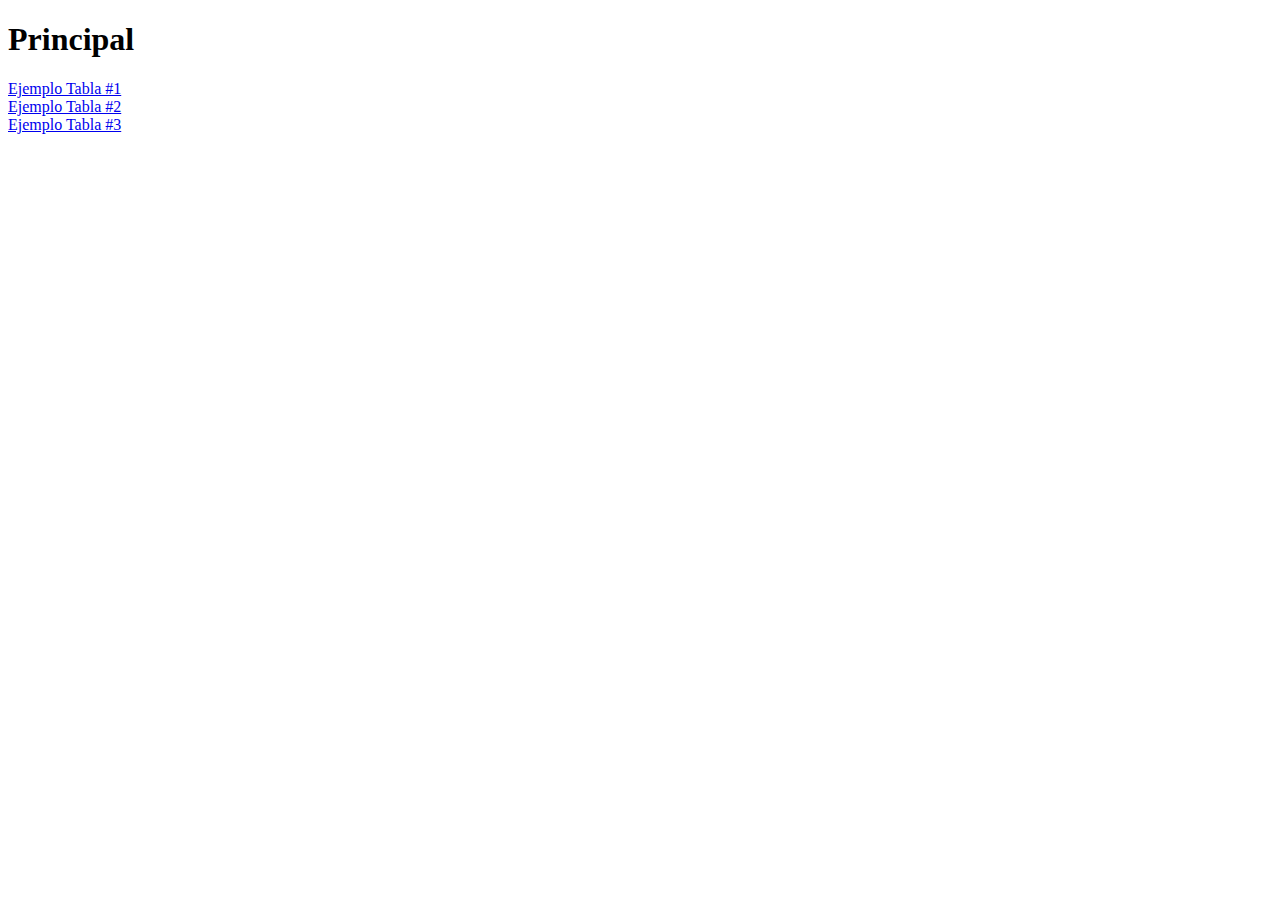
<file: index.html>
<!DOCTYPE html>
<html lang="es">
<head>
    <meta charset="UTF-8">
    <meta name="viewport" content="width=device-width, initial-scale=1.0">
    <link rel="stylesheet" href="css/styles1.css">
    <title>Principal</title>
</head>
<body>
    <h1>Principal</h1>
    <a href="html/ejercicio1.html">Ejemplo Tabla #1</a>
    <a href="html/ejercicio2.html">Ejemplo Tabla #2</a>
    <a href="html/ejercicio3.html">Ejemplo Tabla #3</a>
</body>
</html>
</file>
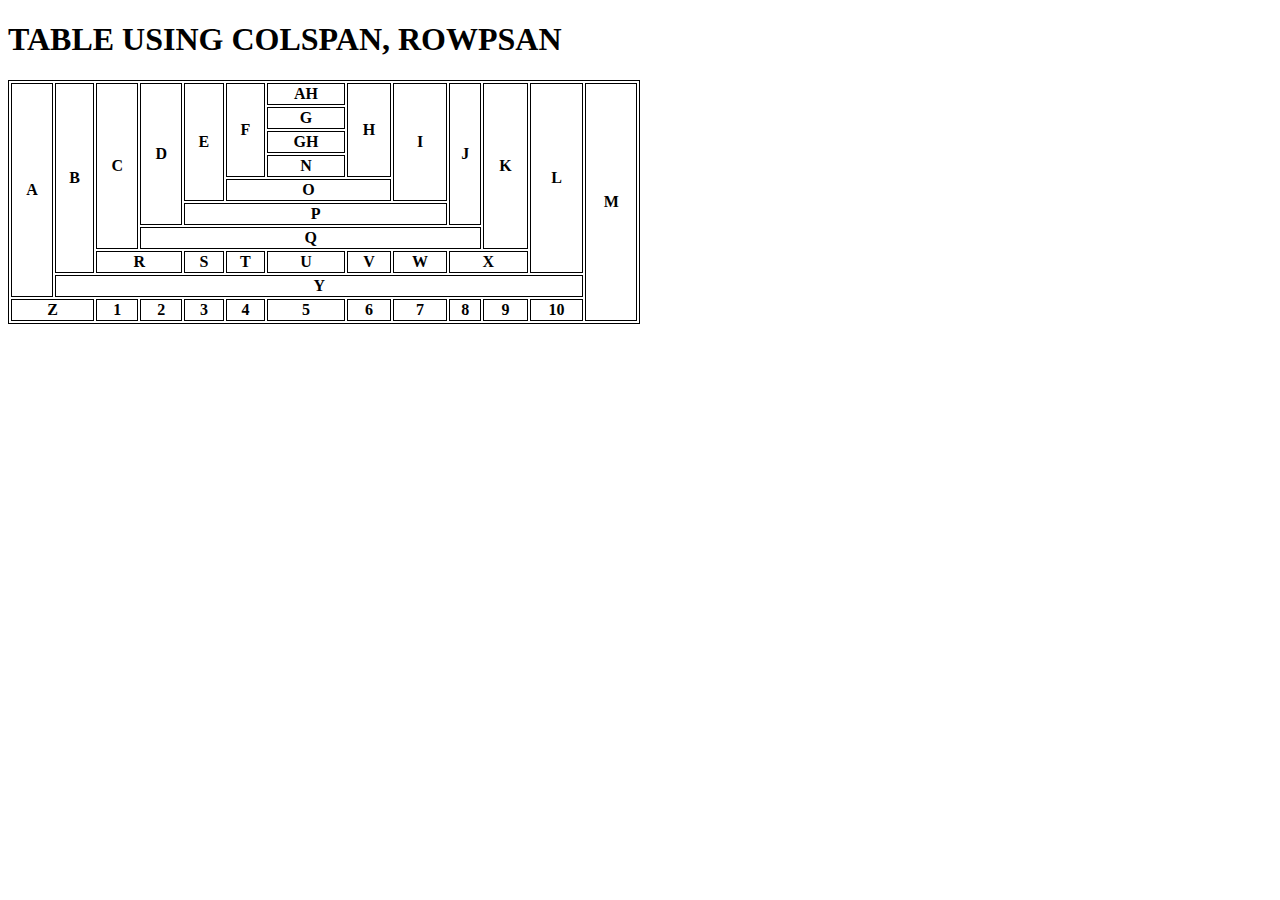
<file: html/ejercicio1.html>
<!DOCTYPE html>
<html lang="es">
<head>
    <meta charset="UTF-8">
    <meta name="viewport" content="width=device-width, initial-scale=1.0">
    <link rel="stylesheet" href="../css/styles1.css">
    <title>Ejemplo Tabla #1</title>
</head>
<body>
    <h1>TABLE USING COLSPAN, ROWPSAN</h1>
<table>
    <tr>
        <td rowspan="9">A</td>
        <td rowspan="8">B</td>
        <td rowspan="7">C</td>
        <td rowspan="6">D</td>
        <td rowspan="5">E</td>
        <td rowspan="4">F</td>
        <td colspan="2">AH</td>
        <td rowspan="4">H</td>
        <td rowspan="5">I</td>
        <td rowspan="6">J</td>
        <td rowspan="7">K</td>
        <td rowspan="8">L</td>
        <td rowspan="10">M</td>
    </tr>
    <tr>
        <td colspan="2">G</td>
    </tr>
    <tr>
        <td colspan="2">GH</td>
    </tr>
    <tr>
        <td colspan="2">N</td>
    </tr>
    <tr>
        <td colspan="4">O</td>
    </tr>
    <tr>
        <td colspan="6">P</td>
    </tr>
    <tr>
        <td colspan="8">Q</td>
    </tr>
    <tr>
        <td colspan="2">R</td>
        <td>S</td>
        <td>T</td>
        <td colspan="2">U</td>
        <td>V</td>
        <td>W</td>
        <td colspan="2">X</td>
    </tr>
    <tr>
        <td colspan="12">Y</td>
    </tr>
    <tr>
        <td colspan="2">Z</td>
        <td>1</td>
        <td>2</td>
        <td>3</td>
        <td>4</td>
        <td colspan="2">5</td>
        <td>6</td>
        <td>7</td>
        <td>8</td>
        <td>9</td>
        <td>10</td>
    </tr>
</table>
</body>
</html>
</file>
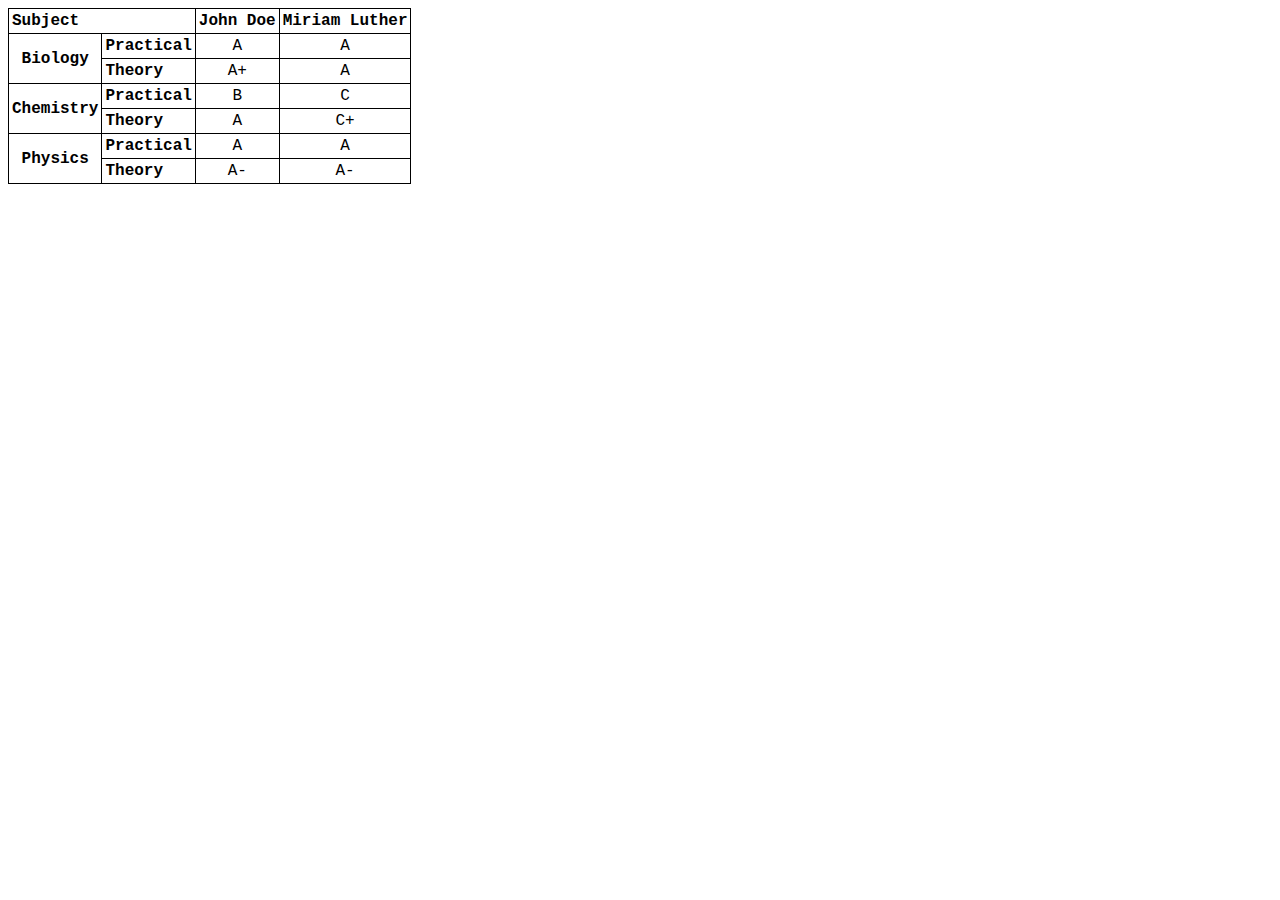
<file: html/ejercicio2.html>
<!DOCTYPE html>
<html lang="es">
<head>
    <meta charset="UTF-8">
    <meta name="viewport" content="width=device-width, initial-scale=1.0">
    <link rel="stylesheet" href="../css/styles2.css">
    <title>Ejemplo Tabla #2</title>
</head>
<body>
    <table>
        <tr>
            <td colspan="2" style="text-align: left;">Subject</td>
            <td>John Doe</td>
            <td>Miriam Luther</td>
        </tr>
        <tr>
            <td rowspan="2">Biology</td>
            <td>Practical</td>
            <td style="font-weight: lighter;">A</td>
            <td style="font-weight: lighter;">A</td>
        </tr>
        <tr>
            <td style="text-align: left;">Theory</td>
            <td style="font-weight: lighter;">A+</td>
            <td style="font-weight: lighter;">A</td>
        </tr>
        <tr>
            <td rowspan="2">Chemistry</td>
            <td>Practical</td>
            <td style="font-weight: lighter;">B</td>
            <td style="font-weight: lighter;">C</td>
        </tr>
        <tr>
            <td style="text-align: left;">Theory</td>
            <td style="font-weight: lighter;">A</td>
            <td style="font-weight: lighter;">C+</td>
        </tr>
        <tr>
            <td rowspan="2">Physics</td>
            <td>Practical</td>
            <td style="font-weight: lighter;">A</td>
            <td style="font-weight: lighter;">A</td>
        </tr>
        <tr>
            <td style="text-align: left;">Theory</td>
            <td style="font-weight: lighter;">A-</td>
            <td style="font-weight: lighter;">A-</td>
        </tr>
    </table>
</body>
</html>
</file>
<file: css/styles1.css>
table, td, tr{
  border: 1px solid black;  
  font-weight: bold;
  text-align: center;
}

table{
  width: 50%;
}

a{
  display: block;
}
</file>
<file: css/styles2.css>
table{
    border-collapse: collapse;
}

table, tr, td{
    border: 1px solid black;
    font-weight: bold;
    font-family: 'Courier New', Courier, monospace;
    text-align: center;
    padding: 3px;
}
</file>
